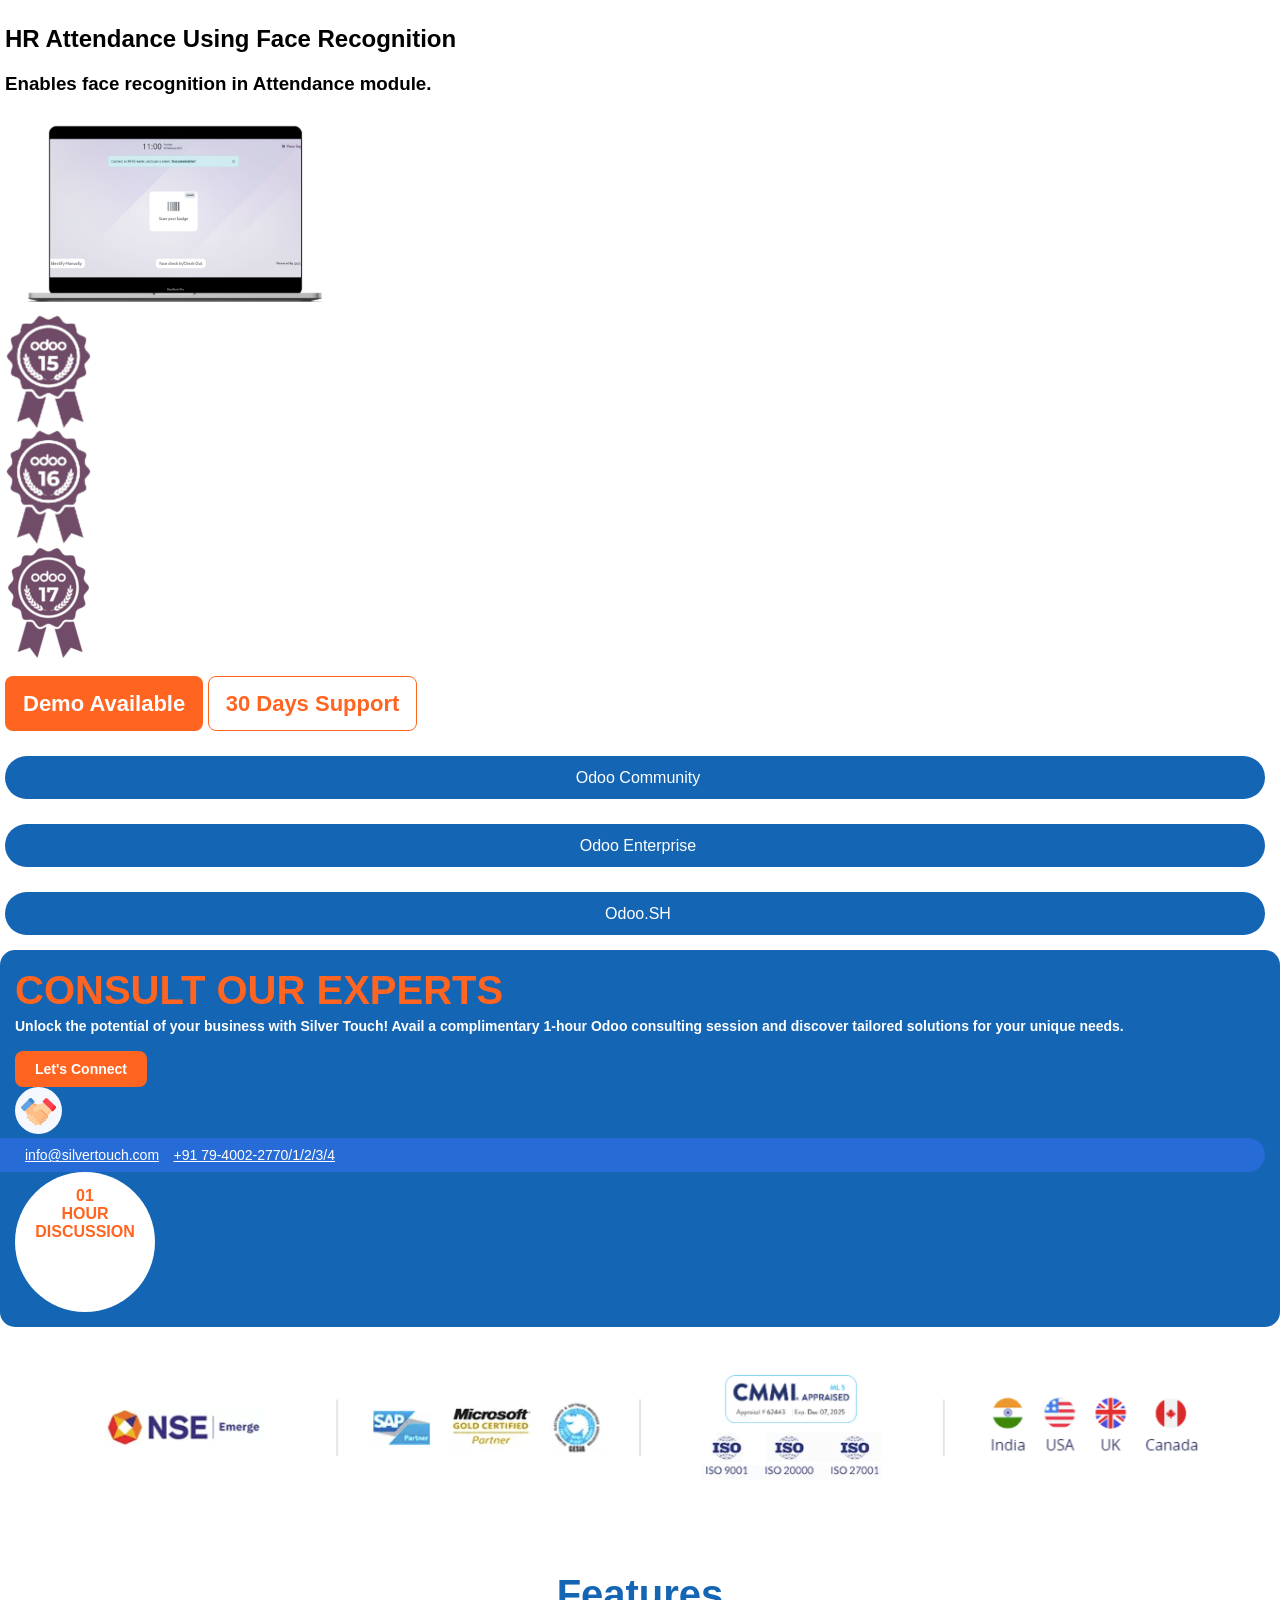
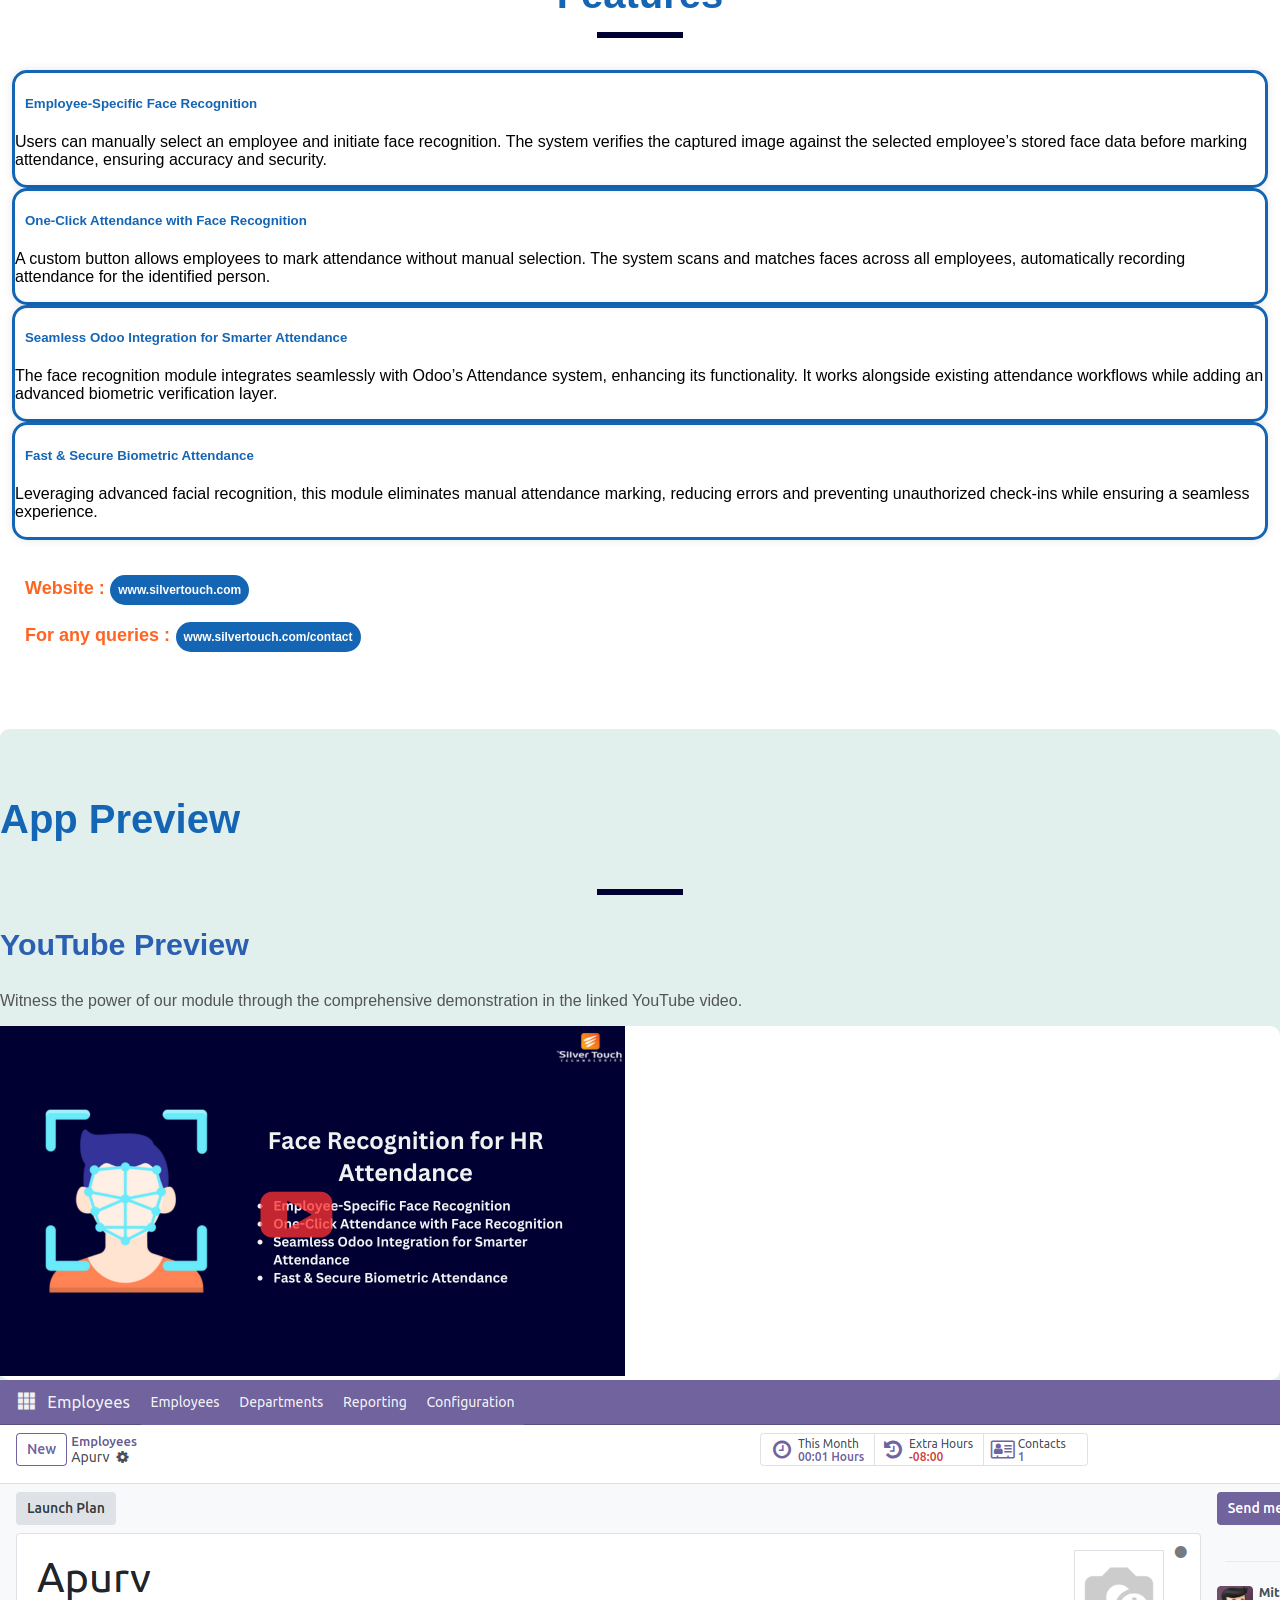
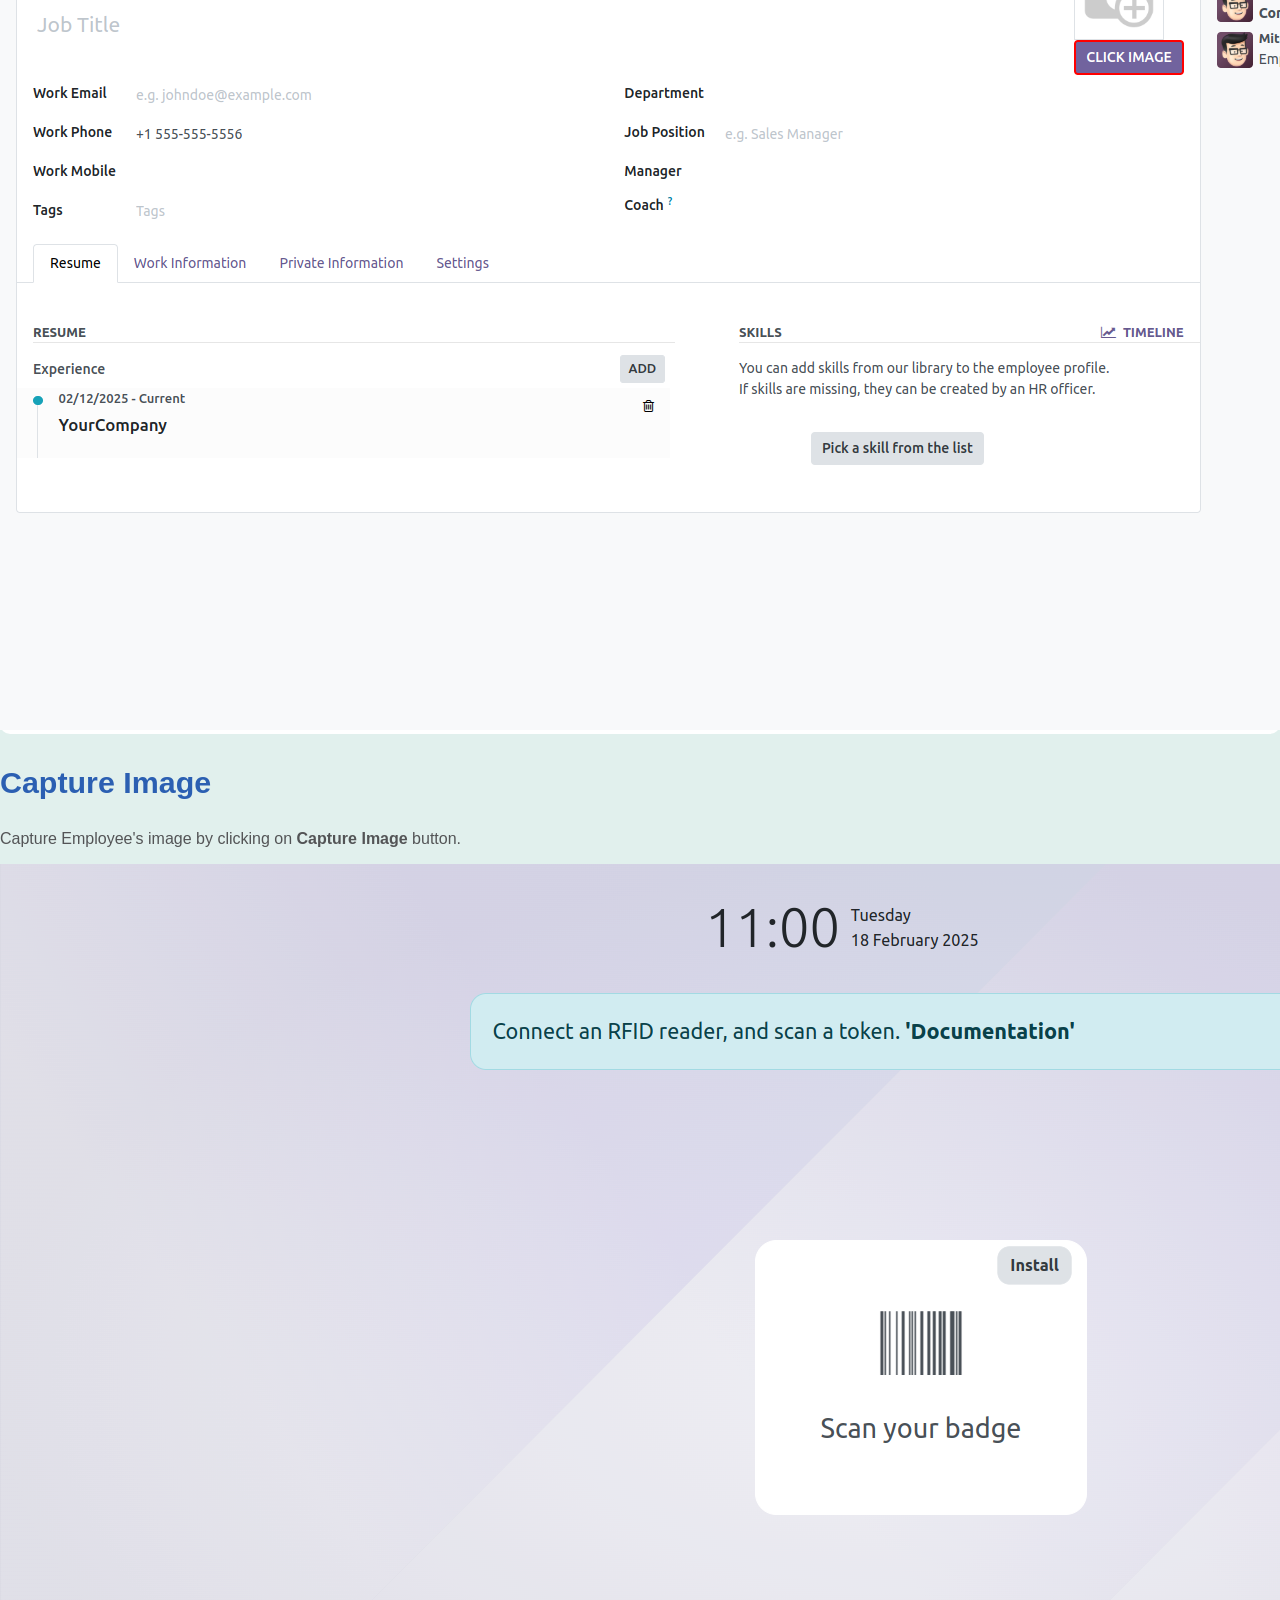
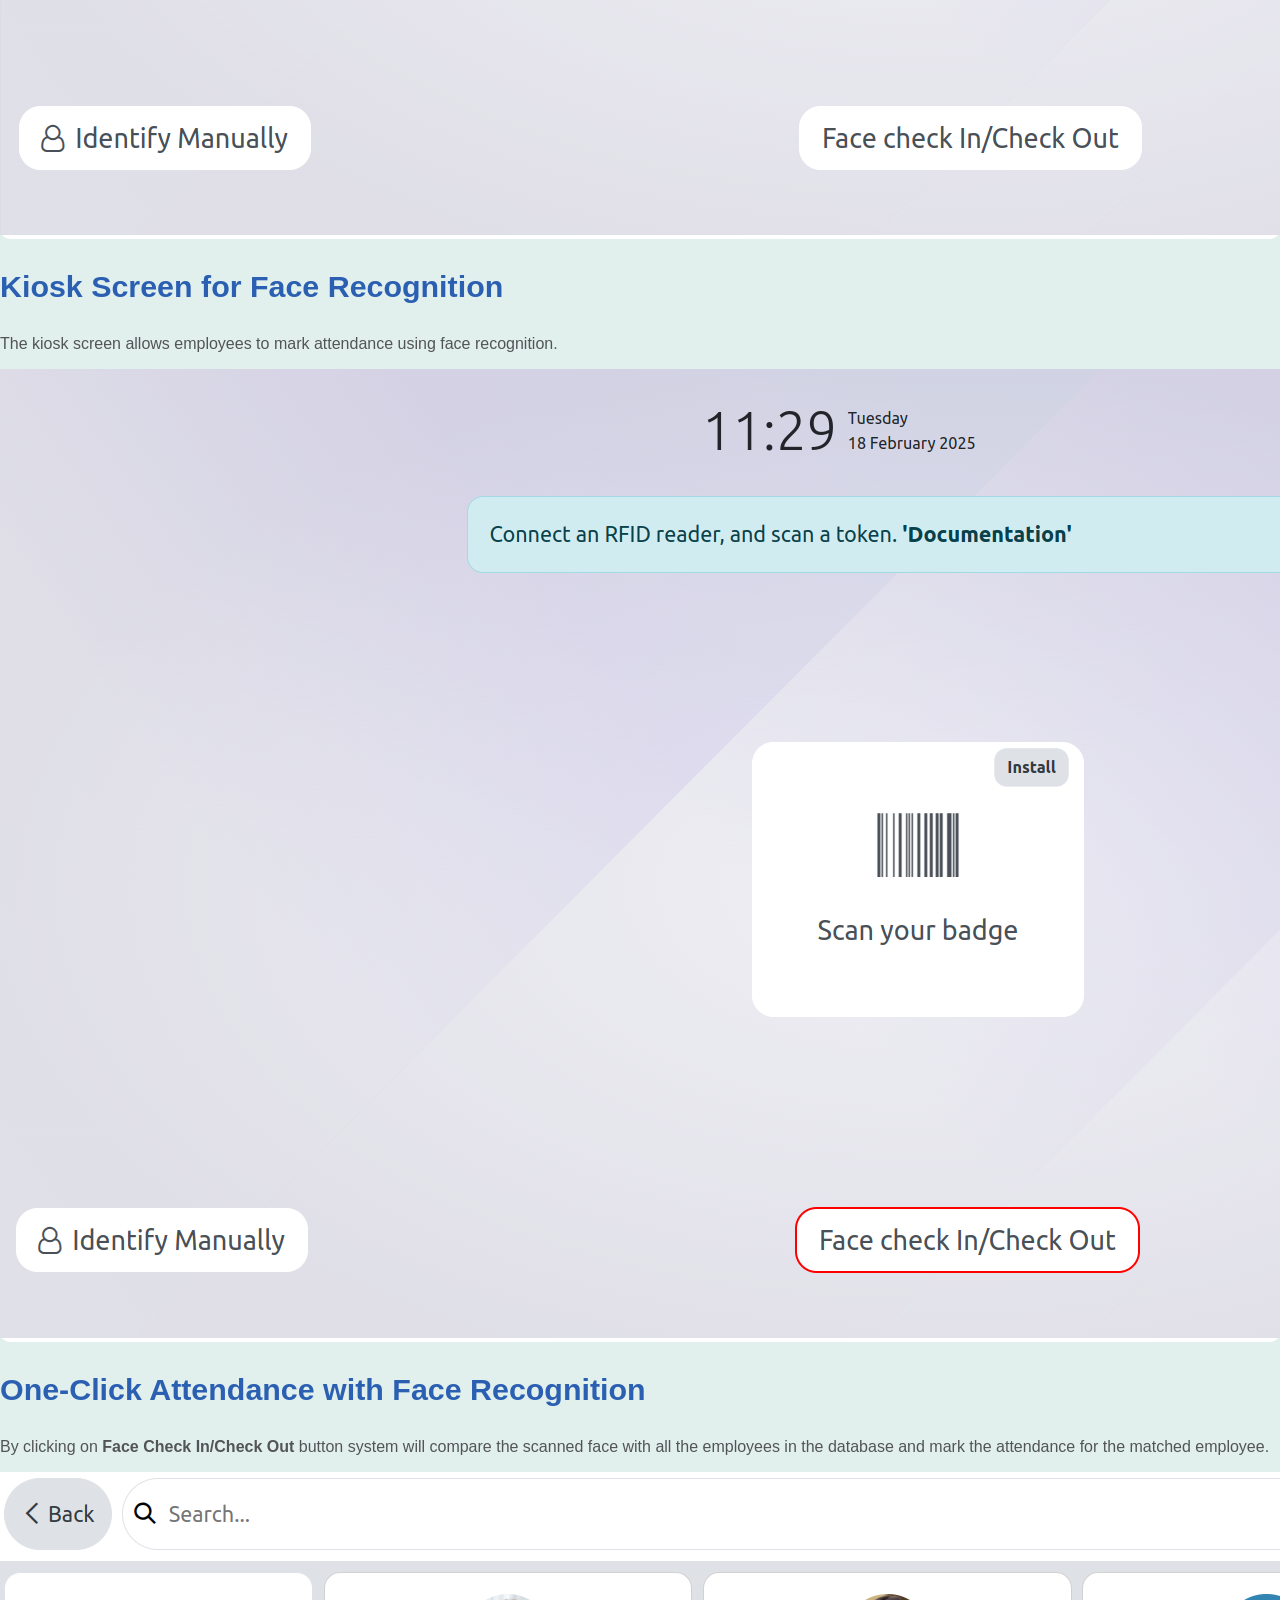
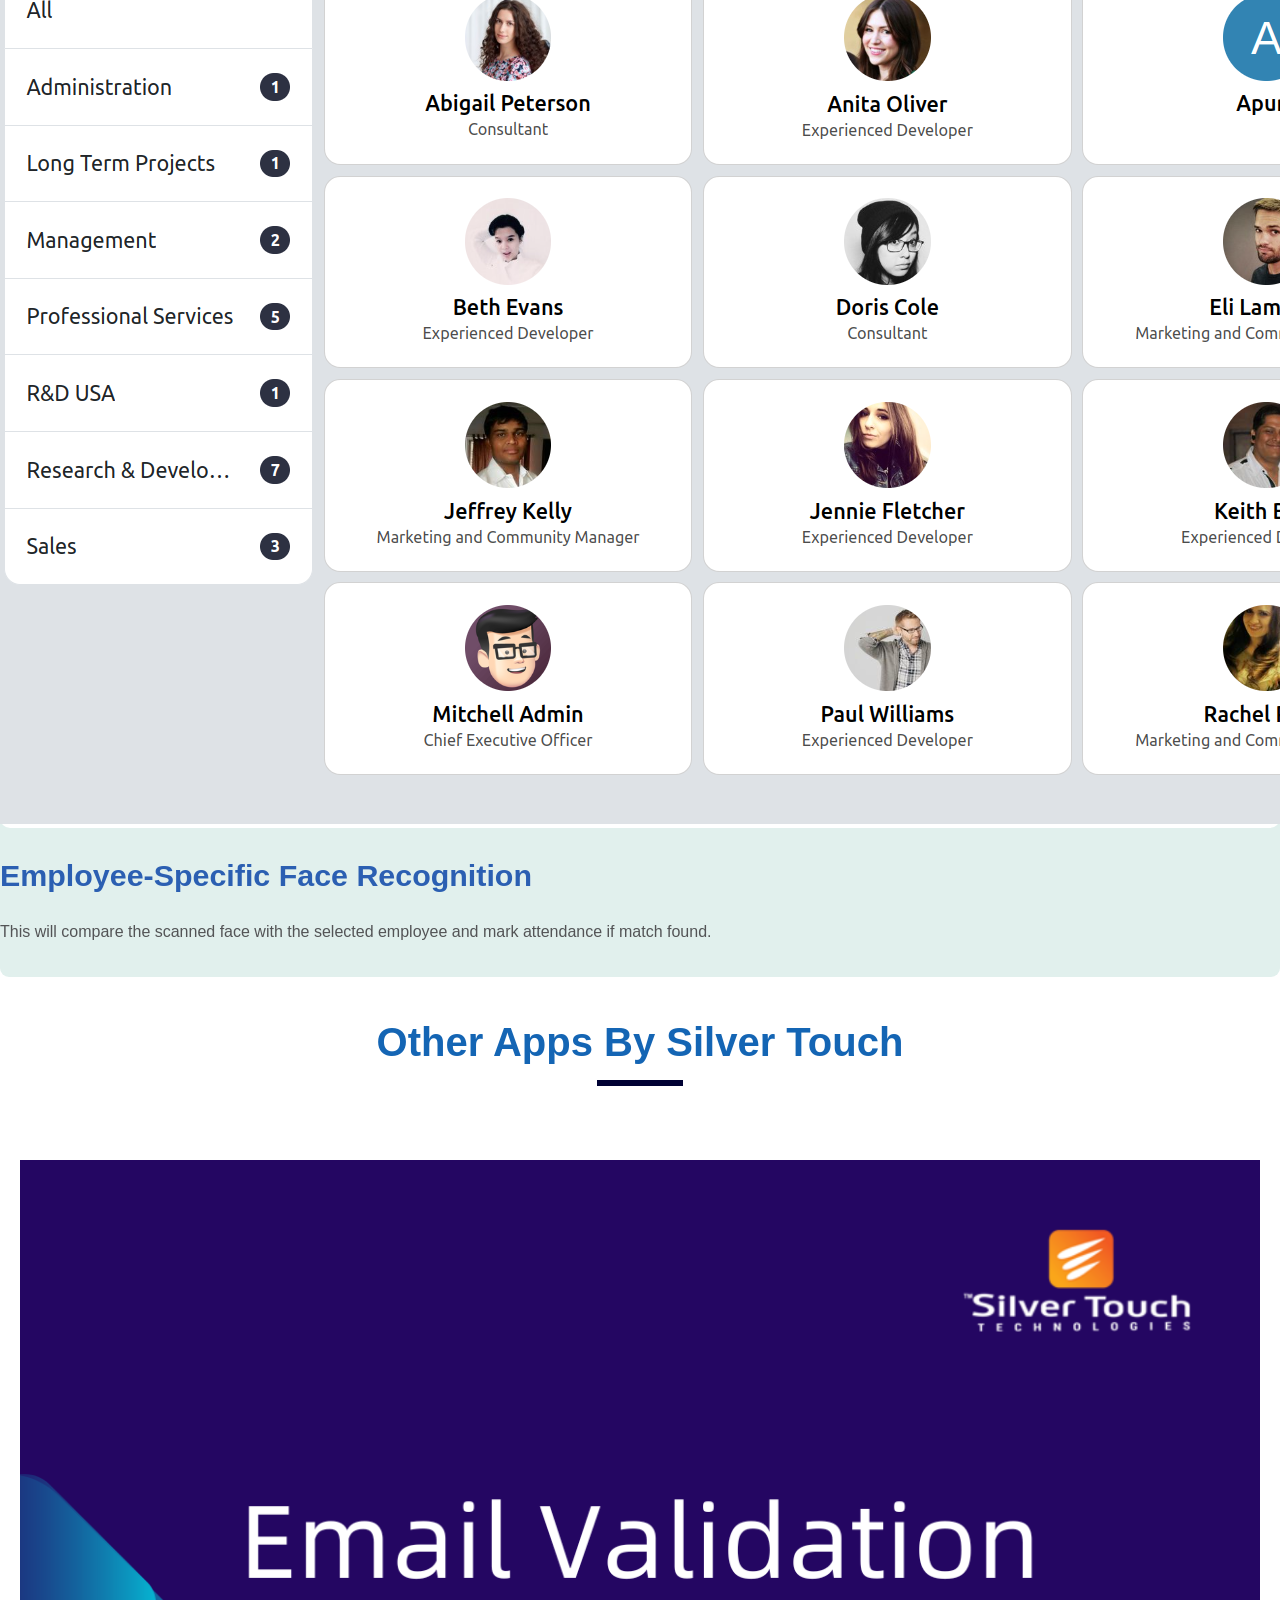
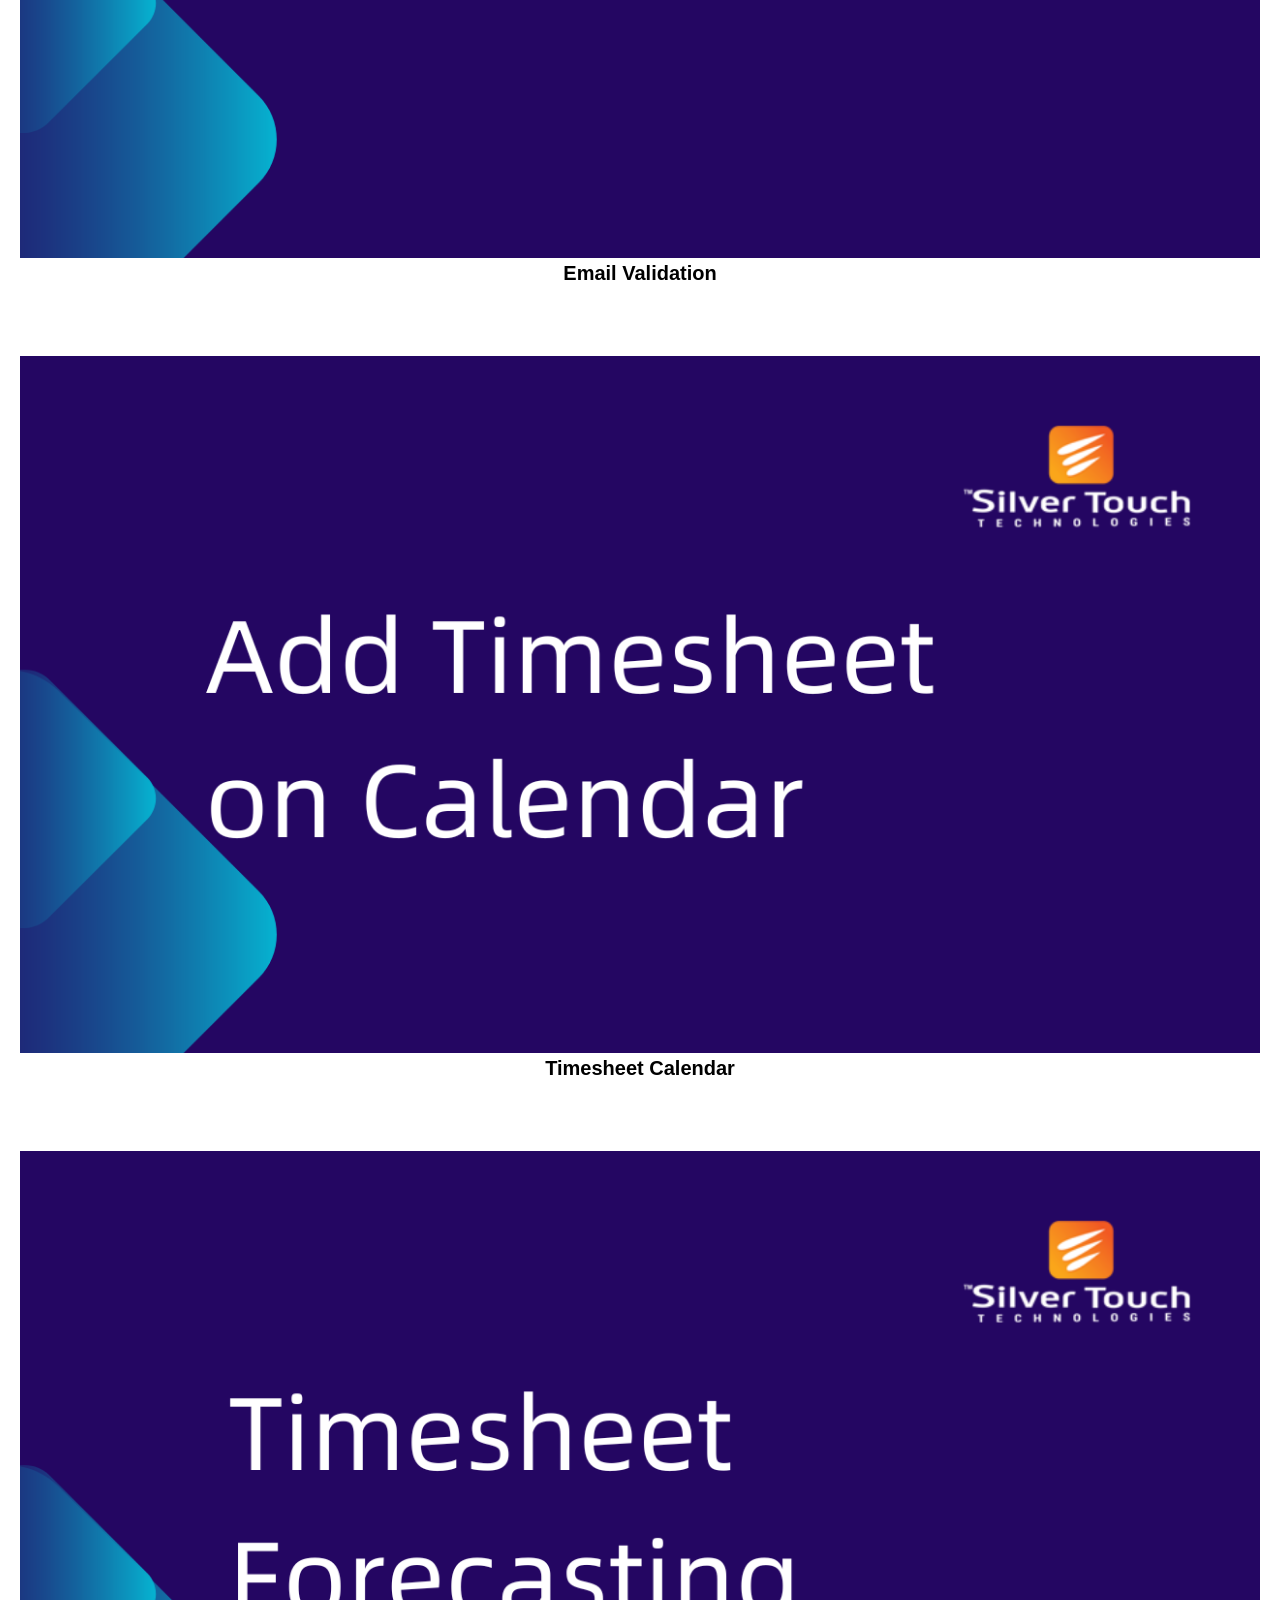
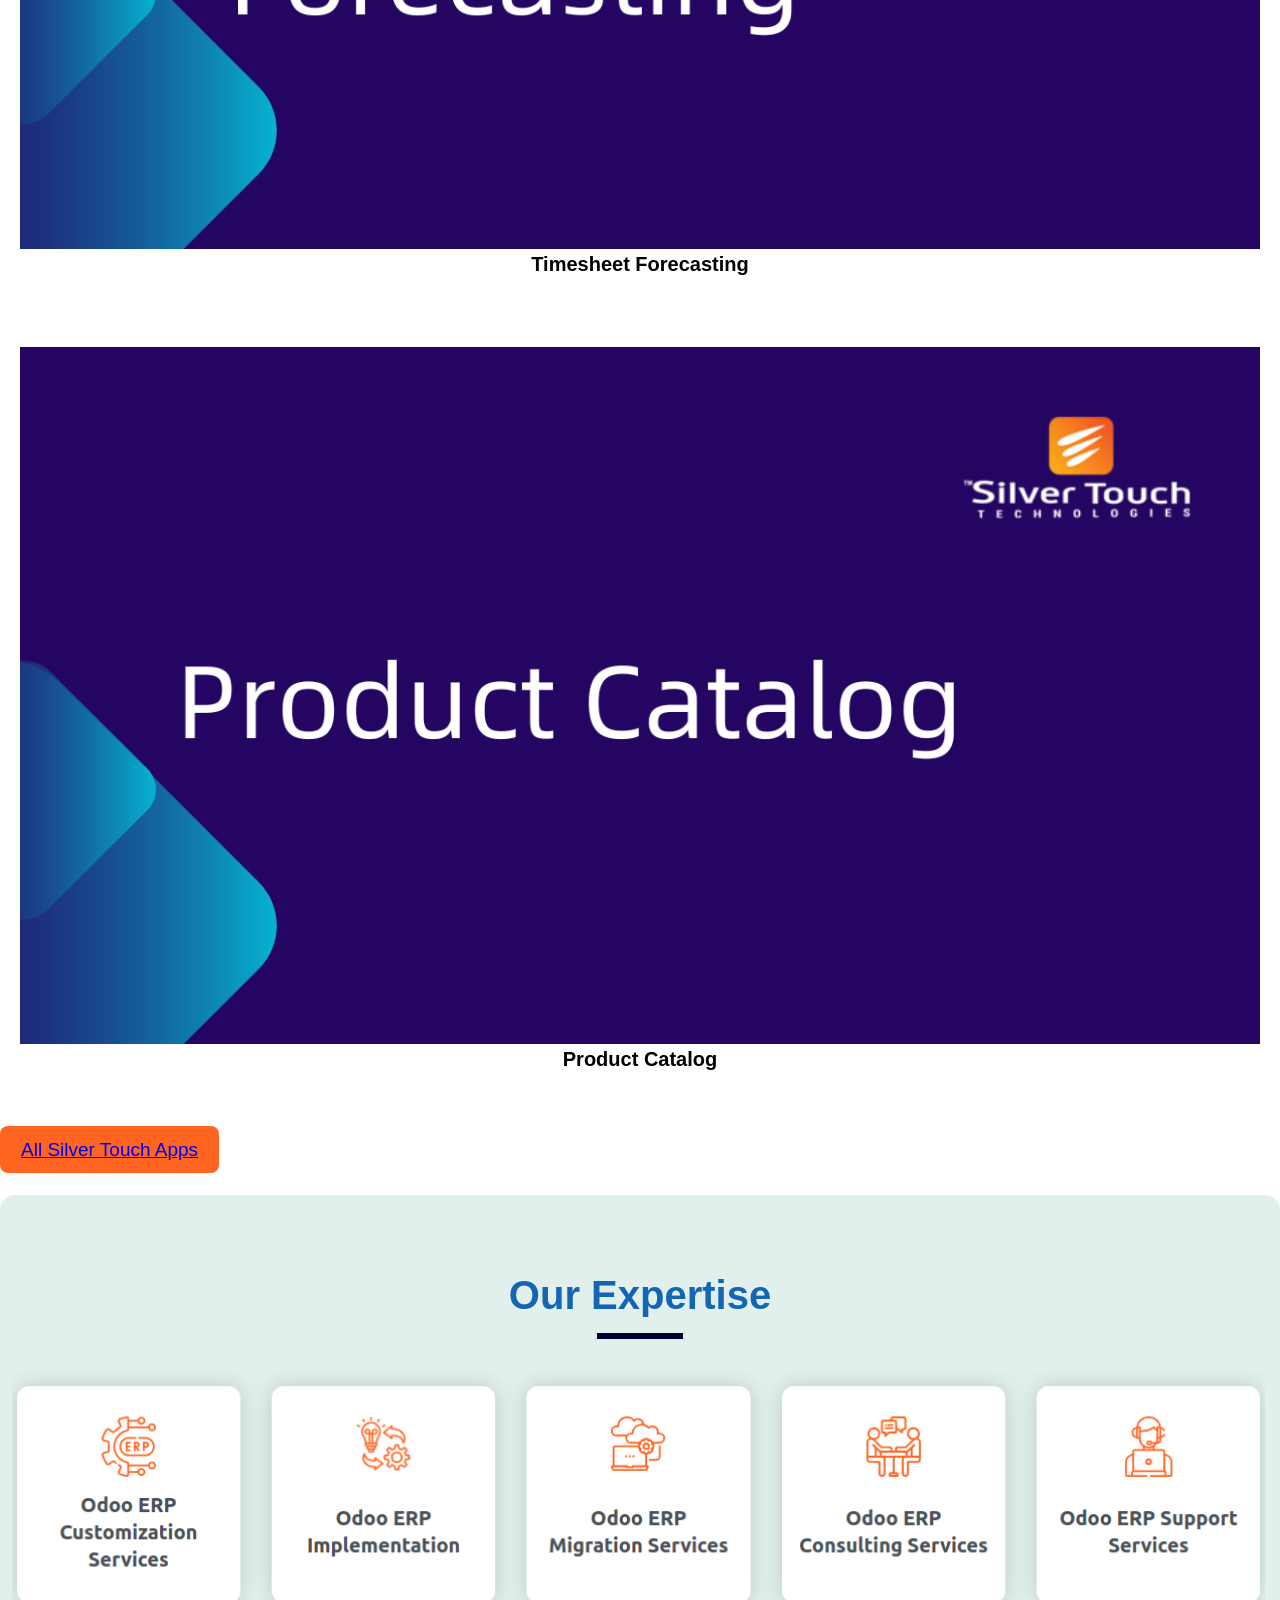
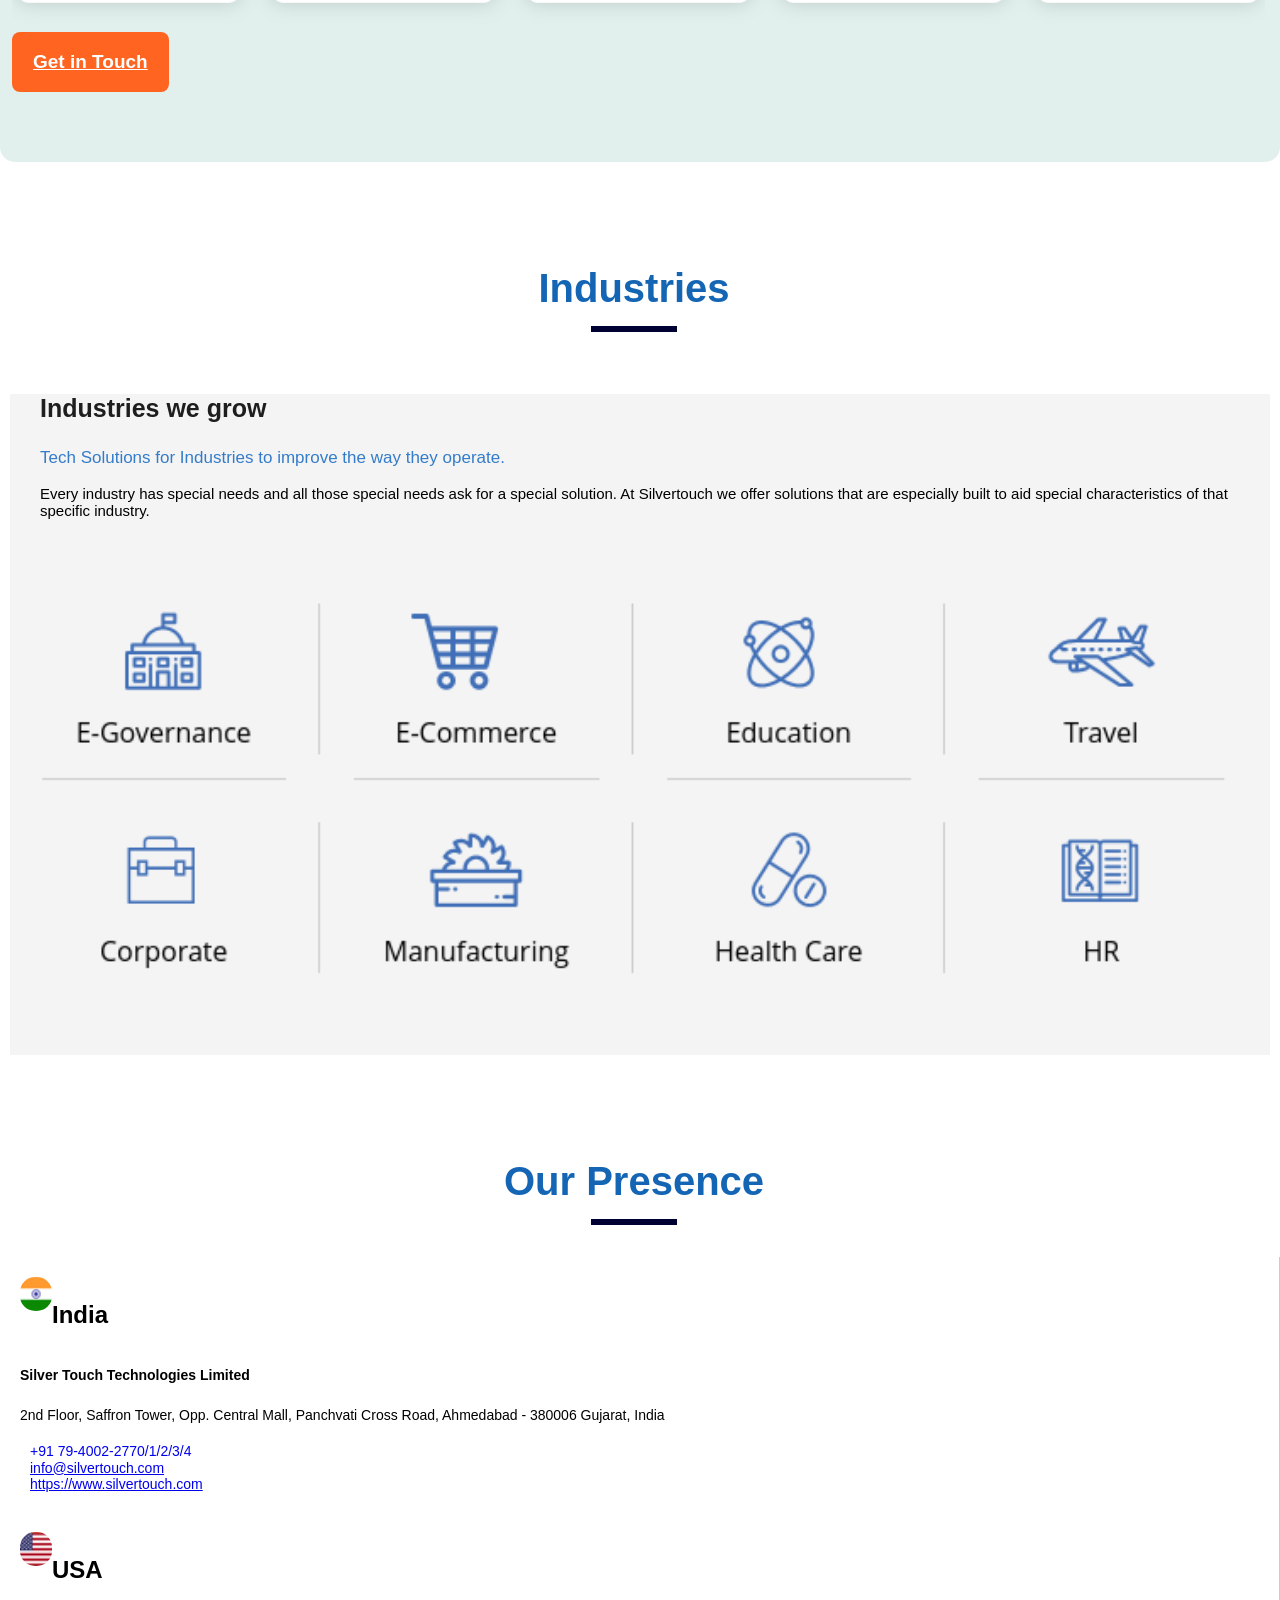
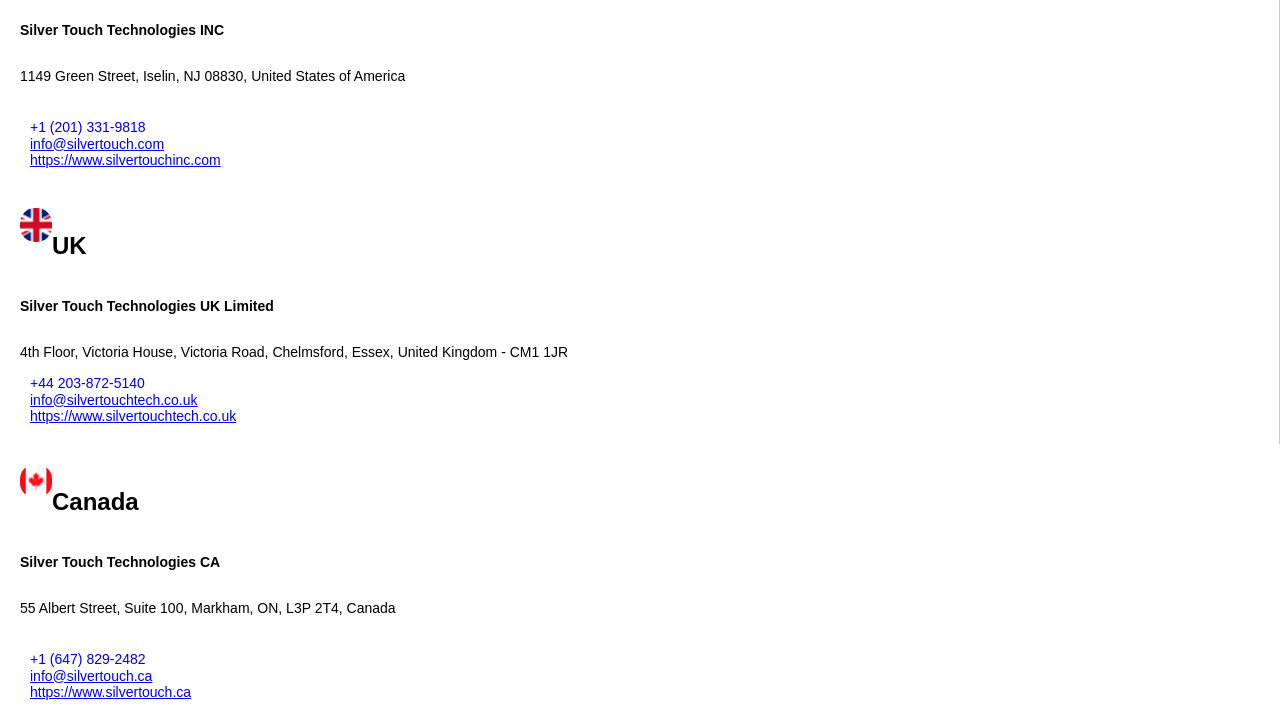
<file: sttl_face_attendance/static/description/index.html>
<!DOCTYPE html>
<html style="box-sizing: border-box;--bs-breakpoint-xs: 0;--bs-breakpoint-sm: 576px;--bs-breakpoint-md: 768px;--bs-breakpoint-lg: 992px;--bs-breakpoint-xl: 1200px;--bs-breakpoint-xxl: 1400px;">
<head style="box-sizing: border-box;">
    <meta charset="utf-8" style="box-sizing: border-box;">
    <meta content="IE=edge" http-equiv="X-UA-Compatible" style="box-sizing: border-box;">
    <title style="box-sizing: border-box;">odoo</title>
    <meta content="width=device-width, initial-scale=1" name="viewport" style="box-sizing: border-box;">
</head>
<body style="box-sizing: border-box;margin: 0;font-family: 'Poppins', sans-serif;font-size: var(--bs-body-font-size);font-weight: var(--bs-body-font-weight);line-height: var(--bs-body-line-height);color: var(--bs-body-color);text-align: var(--bs-body-text-align);background-color: var(--bs-body-bg);-webkit-text-size-adjust: 100%;-webkit-tap-highlight-color: transparent;padding: 0;">

<!-- oddo bussiness start -->
<section class="bussiness space"
         style="overflow-x: hidden; box-sizing: border-box;padding: 70px 0; position: relative; padding:5px;">
    <div class="container-fluid"
         style="margin-right: auto;margin-left: auto;max-width: 1440px;margin: 0 auto;">
        <div>

            <div class="bussiness_content d-flex flex-wrap align-items-center justify-content-between">
                <div class="text-content w-100 w-md-50">
                    <h1 id="portal-title" class="fw-bold text-primary mb-2">HR Attendance Using Face Recognition</h1>
                    <h3 class="mb-3">Enables face recognition in Attendance module.</h3>
                </div>
                <div class="image-content w-md-50 text-md-end text-center mt-3 mt-md-0">
                    <img src="face_recog_laptop.png" alt="Laptop Mockup" class="img-fluid" style="max-width: 350px;">
                </div>
            </div>

            <div class="bussiness_award" style="box-sizing: border-box;">
                <div class="row">
                    <div class="col-3 col-md-1">
                        <img
                            src="image/15.png"
                            style="box-sizing: border-box;vertical-align: middle;max-width: 100%;height: auto;">
                    </div>
                    <div class="col-3 col-md-1">
                        <img
                            src="image/16A.png"
                            style="box-sizing: border-box;vertical-align: middle;max-width: 100%;height: auto;">
                    </div>
                    <div class="col-3 col-md-1">
                        <img
                            src="image/17.png"
                            style="box-sizing: border-box;vertical-align: middle;max-width: 100%;height: auto;">
                    </div>
                </div>
            </div>
            <div class="bussiness_btn row" style="box-sizing: border-box; margin: 15px 0;">
                <a class="orange_btn  btn btn-block mb-2 " href="#"
                   style="box-sizing: border-box; text-decoration: none; color: #ffff; transition: 0.5s all ease-out; display: inline-block; padding: 13px 17px; font-size: 22px; line-height: 27px; font-weight: 600; background-color: #ff6420; border-radius: 8px; border: 1px solid transparent; position: relative;">
                    Demo Available
                </a>
                <a class="trans_btn btn btn-block " href="#"
                   style="box-sizing: border-box; text-decoration: none; color: #ff6420; transition: 0.5s all ease-out; display: inline-block; padding: 13px 17px; font-size: 22px; line-height: 27px; font-weight: 600; background: transparent; border: 1px solid #ff6420; border-radius: 8px;">
                    30 Days Support
                </a>
            </div>
            <div class="bussiness_suggest d-md-flex justify-content-start align-items-center"
                 style="box-sizing: border-box;">
                <div class="suggestion"
                     style="box-sizing: border-box;display: flex;align-items: center;justify-content: center;padding: 9px 18px;border-radius: 25px;background-color: #1465b4;color: #fff;margin-right: 10px;margin-top: 25px;font-size: 16px;line-height: 22px;">
                    <div class="sug_icon" style="box-sizing: border-box;padding-right: 6px;">
                        <i class="fa fa-check-circle" style="box-sizing: border-box;"></i>
                    </div>
                    <span style="box-sizing: border-box;font-size: 16px;line-height: 25px;font-weight: 400;">Odoo Community</span>
                </div>
                <div class="suggestion"
                     style="box-sizing: border-box;display: flex;align-items: center;justify-content: center;padding: 9px 18px;border-radius: 25px;background-color: #1465b4;color: #fff;margin-right: 10px;margin-top: 25px;font-size: 16px;line-height: 22px;">
                    <div class="sug_icon" style="box-sizing: border-box;padding-right: 6px;">
                        <i class="fa fa-check-circle" style="box-sizing: border-box;"></i>
                    </div>
                    <span style="box-sizing: border-box;font-size: 16px;line-height: 25px;font-weight: 400;">Odoo Enterprise</span>
                </div>
                <div class="suggestion"
                     style="box-sizing: border-box;display: flex;align-items: center;justify-content: center;padding: 9px 18px;border-radius: 25px;background-color: #1465b4;color: #fff;margin-right: 10px;margin-top: 25px;font-size: 16px;line-height: 22px;">
                    <div class="sug_icon" style="box-sizing: border-box;padding-right: 6px;">
                        <i class="fa fa-check-circle" style="box-sizing: border-box;"></i>
                    </div>
                    <span style="box-sizing: border-box;font-size: 16px;line-height: 25px;font-weight: 400;">Odoo.SH</span>
                </div>
            </div>
        </div>
    </div>
    <div class="col-md-12"
         style="box-sizing: border-box;flex-shrink: 0;width: 50%;padding-right: calc(var(--bs-gutter-x) * 0.5);padding-left: calc(var(--bs-gutter-x) * 0.5);margin-top: var(--bs-gutter-y);">


    </div>
</section>

<!-- oddo bussiness end -->
<!-- consultion start -->
<section class="consultion d-flex flex-wrap align-items-center justify-content-between"
         style="overflow-x: hidden; position: relative; margin-top: 10px; background-color: #1465b4; padding: 15px; border-radius: 15px;">

    <div class="cons_text w-100 w-md-75">
        <h2 style="margin-top: 0; margin-bottom: 2px; font-weight: 400; line-height: 50px; font-size: 40px; color: #fff;">
            <strong style="font-weight: bolder; color: #ff6420;">CONSULT OUR EXPERTS</strong>
        </h2>
        <p style="color: white; margin-top: 0; margin-bottom: 1rem; font-size: 14px; line-height: 18px; font-weight: 600;">
            Unlock the potential of your business with Silver Touch! Avail a complimentary 1-hour Odoo consulting
            session and discover tailored solutions for your unique needs.
        </p>

        <div class="cons_info d-flex flex-wrap align-items-center">
    <div class="cons_btn me-3 mb-3 mb-md-0">
        <a class="orange_btn" href="mailto:info@silvertouch.com"
           style="text-decoration: none; color: #fff; background-color: #ff6420; border-radius: 8px; padding: 10px 20px; font-size: 14px; font-weight: bold; display: inline-block;">
            Let's Connect
        </a>
    </div>
    <div class="cons_con_details d-flex align-items-center">
        <div style="position: relative; z-index: 2;">
            <img src="image/support.svg" style="max-width: 100%; height: auto;">
        </div>
        <div style="padding: 8px 12px 8px 35px; background: #276CD6; border-radius: 0 19px 19px 0; margin-left: -25px;">
            <span style="font-size: 14px; line-height: 18px; display: inline-block; margin-right: 10px;">
                <i class="fa fa-envelope" style="color:white"></i>
                <a href="mailto:info@silvertouch.com" style="color: #FFF; font-size: 14px; transition: 0.5s;">info@silvertouch.com</a>
            </span>
            <span style="font-size: 14px; line-height: 18px; display: inline-block;">
                <i class="fa fa-phone" style="color:white"></i>
                <a href="skype:+91 79-4002-2770/1/2/3/4?chat"
                   style="color: #FFF; font-size: 14px; transition: 0.5s;">+91 79-4002-2770/1/2/3/4</a>
            </span>
        </div>
    </div>
</div>

    </div>

    <div class="one_circle_hours d-flex justify-content-center align-items-center w-100 w-md-auto mt-3 mt-md-0"
         style="background-color: #fff; width: 110px; height: 110px; border-radius: 100px; padding: 15px; text-align: center;">
        <span style="color: #ff6420; font-size: 16px; font-weight: bold;">
            01<br>HOUR<br>DISCUSSION
        </span>
    </div>
</section>
<!-- consultion end -->
<section class="oe_container" style="overflow-x: hidden; margin-top: 2rem !important;">
    <div class="container"
         style="box-sizing: border-box;--bs-gutter-x: 1.5rem;--bs-gutter-y: 0;width: 100%;padding-right: calc(var(--bs-gutter-x)  0.5);padding-left: calc(var(--bs-gutter-x)  0.5);margin-right: auto;margin-left: auto;max-width: 1440px;margin: 0 auto;">
        <div style="width: 100%;">
            <img src="assets/icons/footer.png" alt="Silver Touch Footer" width="100%"/>
        </div>
    </div>
</section>
<!-- features start -->
<section class="features" style="box-sizing: border-box; padding: 70px 0;">
    <div class="container"
         style="box-sizing: border-box;--bs-gutter-x: 1.5rem;--bs-gutter-y: 0;width: 100%;padding-right: calc(var(--bs-gutter-x) * 0.5);padding-left: calc(var(--bs-gutter-x) * 0.5);margin-right: auto;margin-left: auto;max-width: 1440px;margin: 0 auto;">
        <div class="row"
             style="box-sizing: border-box;--bs-gutter-x: 1.5rem;--bs-gutter-y: 0;display: flex;flex-wrap: wrap;margin-top: calc(-1 * var(--bs-gutter-y));margin-right: calc(-0.5 * var(--bs-gutter-x));margin-left: calc(-0.5 * var(--bs-gutter-x));">
            <div class="col-md-12"
                 style="box-sizing: border-box;flex-shrink: 0;width: 100%;max-width: 100%;padding-right: calc(var(--bs-gutter-x) * 0.5);padding-left: calc(var(--bs-gutter-x) * 0.5);margin-top: var(--bs-gutter-y);">
                <div class="title_text " style="box-sizing: border-box;">
                    <h3 class="text-center"
                        style="box-sizing: border-box;margin-top: 0;margin-bottom: 0.5rem;font-weight: 700;line-height: 60px;color: #1465b4;font-size: 40px;text-align: center;">
                        Features</h3>
                    <center>
                        <hr
                            style="border: 3px solid #000133 !important; background-color: #000133 !important; width: 80px !important; margin-bottom: 2rem !important;"/>
                    </center>
                </div>
                <div class="row">
                    <!-- View Leave Allocations -->
                    <div class="col-12 col-sm-6 mt-3 mb-3"
                         style="padding: 0px; border: 3px solid #1465b4; border-radius: 15px; box-shadow: 0 0 10px rgba(0, 0, 0, 0.1);">
                        <div class="card-deck" style="height: 100%">
                            <div class="card-body p-2" style="height: 100%">
                                <h5 class="card-title p-2" style="color: #1465b4;">
                                    <i class="fa fa-arrow-right" style="margin-right: 10px;"></i>Employee-Specific Face Recognition
                                </h5>
                                <p class="card-text">
                                    Users can manually select an employee and initiate face recognition. The system verifies the captured image 
                                    against the selected employee’s stored face data before marking attendance, ensuring accuracy and security.
                                </p>
                            </div>
                        </div>
                    </div>

                    <!-- Request New Leave Allocations -->
                    <div class="col-12 col-sm-6 mt-3 mb-3"
                         style="padding: 0px; border: 3px solid #1465b4; border-radius: 15px; box-shadow: 0 0 10px rgba(0, 0, 0, 0.1);">
                        <div class="card-deck" style="height: 100%">
                            <div class="card-body p-2" style="height: 100%">
                                <h5 class="card-title p-2" style="color: #1465b4;">
                                    <i class="fa fa-arrow-right" style="margin-right: 10px;"></i>One-Click Attendance with Face Recognition
                                </h5>
                                <p class="card-text">
                                    A custom button allows employees to mark attendance without manual selection. The system scans and matches 
                                    faces across all employees, automatically recording attendance for the identified person.    
                                </p>
                            </div>
                        </div>
                    </div>

                    <!-- View Leave History -->
                    <div class="col-12 col-sm-6 mt-3 mb-3"
                         style="padding: 0px; border: 3px solid #1465b4; border-radius: 15px; box-shadow: 0 0 10px rgba(0, 0, 0, 0.1);">
                        <div class="card-deck" style="height: 100%">
                            <div class="card-body p-2" style="height: 100%">
                                <h5 class="card-title p-2" style="color: #1465b4;">
                                    <i class="fa fa-arrow-right" style="margin-right: 10px;"></i>Seamless Odoo Integration for Smarter Attendance
                                </h5>
                                <p class="card-text">
                                    The face recognition module integrates seamlessly with Odoo’s Attendance system, enhancing its functionality. 
                                    It works alongside existing attendance workflows while adding an advanced biometric verification layer.    
                                </p>
                            </div>
                        </div>
                    </div>

                    <!-- Apply for New Leaves -->
                    <div class="col-12 col-sm-6 mt-3 mb-3"
                         style="padding: 0px; border: 3px solid #1465b4; border-radius: 15px; box-shadow: 0 0 10px rgba(0, 0, 0, 0.1);">
                        <div class="card-deck" style="height: 100%">
                            <div class="card-body p-2" style="height: 100%">
                                <h5 class="card-title p-2" style="color: #1465b4;">
                                    <i class="fa fa-arrow-right" style="margin-right: 10px;"></i>Fast & Secure Biometric Attendance
                                </h5>
                                <p class="card-text">
                                    Leveraging advanced facial recognition, this module eliminates manual attendance marking, reducing errors 
                                    and preventing unauthorized check-ins while ensuring a seamless experience.    
                                </p>
                            </div>
                        </div>
                    </div>
                </div>

                <div class="row" style="margin-top: 25px;">
                    <!-- Website info -->
                    <div class="col-12 col-md-5 d-flex justify-content-center align-items-center mb-3 mb-md-0"
                         style="padding: 13px; color: #ff6420; font-size: 20px; line-height: 18px; font-weight: bold;">
                        <span style="font-size: 18px;">Website :</span>
                        <span style="font-size: 12px; padding: 8px; border-radius: 15px; color: white; background-color: #1465b4;"
                              class="ms-2">
                            www.silvertouch.com
                        </span>
                    </div>

                    <!-- Empty column for spacing on larger screens -->
                    <div class="col-1 d-none d-md-block"></div>

                    <div class="col-12 col-md-5 d-flex justify-content-center align-items-center mb-3 mb-md-0"
                         style="padding: 13px; color: #ff6420; font-size: 20px; line-height: 18px; font-weight: bold;">
                        <span style="font-size: 18px;">For any queries :</span>
                        <span class="ms-2" style="font-size: 12px; padding: 8px; border-radius: 15px; color: white; background-color: #1465b4;">
                              www.silvertouch.com/contact
                        </span>
                    </div>
                </div>
            </div>
        </div>
    </div>
</section>

<!-- features end -->

<!-- screenshots start -->
<section class="screenshots"
         style="overflow-x: hidden; box-sizing: border-box;background-color: #e1f0ed; padding: 20px 0; border-radius:9px;">
    <div class="container"
         style="box-sizing: border-box;max-width: 1440px;margin: 0 auto;">
        <div class="row">
            <div class="col-md-12">
                <div class="title_text">
                    <h3 class="text-center"
                        style="font-weight: 700;line-height: 60px;color: #1465b4;font-size: 40px;">
                        App Preview
                    </h3>
                    <center>
                        <hr style="border: 3px solid #000133 !important; background-color: #000133 !important; width: 80px !important; margin-bottom: 2rem !important;"/>
                    </center>

                    <!-- Video Preview -->
                    <div class="mb-4 position-relative" style="border-radius:10px">
                        <div class="p-md-5 p-3 position-relative">
                            <div class="row">
                                <div class="col-md-4 d-flex align-items-center">
                                    <div class="pl-md-2 pl-0">
                                        <h3 class="mb-3 text-center text-md-start"
                                            style="font-weight:bold;font-size:calc(1.1rem + 1vw);color:#2B5FB2">
                                            YouTube Preview
                                        </h3>
                                        <p class="text-center text-md-start"
                                           style="font-weight:500; font-size:16px; color:#535456">
                                           Witness the power of our module through the comprehensive demonstration in the linked YouTube video.
                                        </p>
                                    </div>
                                </div>
                                <div class="col-md-8">
                                    <div class="d-inline-block text-center p-3 shadow-sm"
                                        style="background-color:#fff; border-radius:10px">
                                        <!-- <video class="img-fluid" src="https://www.youtube.com/embed/tgbNymZ7vqY" controls
                                            width="725px" /> -->
                                            <a href="https://youtu.be/tMCoY-JLyxk" target="new"><img class="img-fluid" src="youtube_thumbnail.png"/></a>
                                    </div>
                                </div>
                            </div>
                        </div>
                    </div>

                    <div class="mb-4 position-relative" style="border-radius:10px">
                        <div class="p-md-5 p-3 position-relative">
                            <div class="row">
                                <div class="col-md-8 text-center mb-4">
                                    <div class="p-3 shadow-sm" style="background-color:#fff; border-radius:10px">
                                        <img class="img-fluid" src="capture_employee_image.png" />
                                    </div>
                                </div>
                                <div class="col-md-4 d-flex align-items-center mb-3 mb-sm-0">
                                    <div class="pl-md-2 pl-0 w-100">
                                        <h3 class="mb-3 text-center text-md-start"
                                            style="font-weight:bold;font-size:calc(1.1rem + 1vw);color:#2B5FB2">
                                            Capture Image
                                        </h3>
                                        <p class="text-center text-md-start"
                                           style="font-weight:500; font-size:16px; color:#535456">
                                           Capture Employee's image by clicking on <b>Capture Image</b> button.
                                        </p>
                                    </div>
                                </div>
                            </div>
                        </div>
                    </div>

                    <div class="mb-4 position-relative" style="border-radius:10px">
                        <div class="p-md-5 p-3 position-relative">
                            <div class="row">
                                <div class="col-md-8 order-md-2 text-center mb-4">
                                    <div class="p-3 shadow-sm" style="background-color:#fff; border-radius:10px">
                                        <img class="img-fluid" src="kiosk_screen.png" />
                                    </div>
                                </div>
                                <div class="col-md-4 order-md-1 d-flex align-items-center mb-3 mb-sm-0">
                                    <div class="pl-md-2 pl-0 w-100">
                                        <h3 class="mb-3 text-center text-md-start"
                                            style="font-weight:bold;font-size:calc(1.1rem + 1vw);color:#2B5FB2">
                                            Kiosk Screen for Face Recognition
                                        </h3>
                                        <p class="text-center text-md-start"
                                           style="font-weight:500; font-size:16px; color:#535456">
                                            The kiosk screen allows employees to mark attendance using face recognition.
                                        </p>
                                    </div>
                                </div>
                            </div>
                        </div>
                    </div>

                    <div class="mb-4 position-relative" style="border-radius:10px">
                        <div class="p-md-5 p-3 position-relative">
                            <div class="row">
                                <div class="col-md-8 text-center mb-4">
                                    <div class="p-3 shadow-sm" style="background-color:#fff; border-radius:10px">
                                        <img class="img-fluid" src="auto_face_recog.png"/>
                                    </div>
                                </div>
                                <div class="col-md-4 d-flex align-items-center mb-3 mb-sm-0">
                                    <div class="pl-md-2 pl-0 w-100">
                                        <h3 class="mb-3 text-center text-md-start"
                                            style="font-weight:bold;font-size:calc(1.1rem + 1vw);color:#2B5FB2">
                                            One-Click Attendance with Face Recognition
                                        </h3>
                                        <p class="text-center text-md-start"
                                           style="font-weight:500; font-size:16px; color:#535456">
                                            By clicking on <b>Face Check In/Check Out</b> button system will compare the scanned face with all the employees in the database
                                            and mark the attendance for the matched employee.
                                        </p>
                                    </div>
                                </div>
                            </div>
                        </div>
                    </div>

                    <div class="mb-4 position-relative" style="border-radius:10px">
                        <div class="p-md-5 p-3 position-relative">
                            <div class="row">
                                <div class="col-md-8 order-md-2 text-center mb-4">
                                    <div class="p-3 shadow-sm" style="background-color:#fff; border-radius:10px">
                                        <img class="img-fluid" src="manual_employee_selection.png" />
                                    </div>
                                </div>
                                <div class="col-md-4 order-md-1 d-flex align-items-center mb-3 mb-sm-0">
                                    <div class="pl-md-2 pl-0 w-100">
                                        <h3 class="mb-3 text-center text-md-start"
                                            style="font-weight:bold;font-size:calc(1.1rem + 1vw);color:#2B5FB2">
                                            Employee-Specific Face Recognition
                                        </h3>
                                        <p class="text-center text-md-start"
                                           style="font-weight:500; font-size:16px; color:#535456">
                                           This will compare the scanned face with the selected employee and mark attendance if match found.
                                        </p>
                                    </div>
                                </div>
                            </div>
                        </div>
                    </div>

                </div>
            </div>
        </div>
    </div> 
</section>

<!-- screenshots end -->

<!-- other apps start -->
<section class="other_app space" style=" overflow-x: hidden; box-sizing: border-box;padding: 35px 0;">
    <div class="container"
         style="box-sizing: border-box; --bs-gutter-x: 1.5rem; --bs-gutter-y: 0; width: 100%; padding-right: calc(var(--bs-gutter-x) * 0.5); padding-left: calc(var(--bs-gutter-x) * 0.5); margin-right: auto; margin-left: auto; max-width: 1440px; margin: 0 auto;">
        <div class="row"
             style="box-sizing: border-box; --bs-gutter-x: 1.5rem; --bs-gutter-y: 0; display: flex; flex-wrap: wrap; margin-top: calc(-1 * var(--bs-gutter-y)); margin-right: calc(-0.5 * var(--bs-gutter-x)); margin-left: calc(-0.5 * var(--bs-gutter-x));">

            <!-- Title Section -->
            <div class="col-md-12 col-sm-6"
                 style="box-sizing: border-box; flex-shrink: 0; width: 100%; max-width: 100%; padding-right: calc(var(--bs-gutter-x) * 0.5); padding-left: calc(var(--bs-gutter-x) * 0.5); margin-top: var(--bs-gutter-y);">
                <div class="title_text" style="box-sizing: border-box; margin-bottom: 15px;">
                    <h3 class="text-center"
                        style="box-sizing: border-box; margin-top: 0; margin-bottom: 0.5rem; font-weight: 700; line-height: 60px; color: #1465b4; font-size: 40px; text-align: center;">
                        Other Apps By Silver Touch
                    </h3>
                    <center>
                        <hr style="border: 3px solid #000133 !important; background-color: #000133 !important; width: 80px !important; margin-bottom: 2rem !important;"/>
                    </center>
                </div>
            </div>

            <!-- Wrapper Div for App Sections  -->
            <div>
                <div class="row" style="margin-left: 0px;">
                    <!-- App 1 -->
                    <div class="col-sm-12 col-md-3" style="margin: 16px 0; padding: 10px;">
                        <div class="app_sec" style="margin: 16px 0;">
                            <div class="app_img" style="border-radius: 12px; min-height: 170px; margin: 0 10px;">
                                <a href="https://apps.odoo.com/apps/modules/16.0/sttl_email_validation">
                                    <img src="app_images/email_validation.png"
                                         style="vertical-align: middle; height: auto; max-width: 100%; width: 100%;"/>
                                </a>
                            </div>
                            <div class="app_text">
                            <span class="text"
                                  style="text-align: center; font-size: 20px; line-height: 30px; font-weight: 600; display: block; color: black;">
                                Email Validation
                            </span>
                            </div>
                        </div>
                    </div>

                    <!-- App 2 -->
                    <div class="col-sm-12 col-md-3" style="margin: 16px 0; padding: 10px;">
                        <div class="app_sec" style="margin: 16px 0;">
                            <div class="app_img" style="border-radius: 12px; min-height: 170px; margin: 0 10px;">
                                <a href="https://apps.odoo.com/apps/modules/16.0/sttl_timesheet_calendar">
                                    <img src="app_images/timesheet_calendar.png"
                                         style="vertical-align: middle; height: auto; max-width: 100%; width: 100%;"/>
                                </a>
                            </div>
                            <div class="app_text">
                            <span class="text"
                                  style="text-align: center; font-size: 20px; line-height: 30px; font-weight: 600; display: block; color: black;">
                                Timesheet Calendar
                            </span>
                            </div>
                        </div>
                    </div>

                    <!-- App 3 -->
                    <div class="col-sm-12 col-md-3" style="margin: 16px 0; padding: 10px;">
                        <div class="app_sec" style="margin: 16px 0;">
                            <div class="app_img" style="border-radius: 12px; min-height: 170px; margin: 0 10px;">
                                <a href="https://apps.odoo.com/apps/modules/16.0/sttl_timesheet_forecasting">
                                    <img src="app_images/timesheet_forecasting.png"
                                         style="vertical-align: middle; height: auto; max-width: 100%; width: 100%;"/>
                                </a>
                            </div>
                            <div class="app_text">
                            <span class="text"
                                  style="text-align: center; font-size: 20px; line-height: 30px; font-weight: 600; display: block; color: black;">
                                Timesheet Forecasting
                            </span>
                            </div>
                        </div>
                    </div>

                    <!-- App 4 -->
                    <div class="col-sm-12 col-md-3" style="margin: 16px 0; padding: 10px;">
                        <div class="app_sec" style="margin: 16px 0;">
                            <div class="app_img" style="border-radius: 12px; min-height: 170px; margin: 0 10px;">
                                <a href="https://apps.odoo.com/apps/modules/16.0/sttl_product_catalog">
                                    <img src="app_images/product_catalog.png"
                                         style="vertical-align: middle; height: auto; max-width: 100%; width: 100%;"/>
                                </a>
                            </div>
                            <div class="app_text">
                            <span class="text"
                                  style="text-align: center; font-size: 20px; line-height: 30px; font-weight: 600; display: block; color: black;">
                                Product Catalog
                            </span>
                            </div>
                        </div>
                    </div>
                </div>
            </div>
        </div>
    </div>


    <div style="margin-top: 25px;">
        <!-- Empty column for spacing -->
        <div class="col-md-4 col-sm-0"></div>

        <!-- Button for Silver Touch Apps -->
        <div class="d-flex justify-content-center">
            <a href="https://apps.odoo.com/apps/modules/browse?search=silver+touch" target="_blank"
               class="col-sm-12 col-md-3 btn mb-2 deep_hover text-white fw-bold"
               style="transition: 0.5s all ease-out;
              background-color: #ff6420;
              border-radius: 8px;
              border: 1px solid transparent;
              padding: 12px 20px;
              font-size: 19px;
              line-height: 18px;
              text-align: center;
              width: auto;">

                All Silver Touch Apps
            </a>
        </div>
        <!-- Empty column for spacing -->
        <div class="col-md-5"></div>
    </div>

    </div>
</section>
<!-- other apps end -->
<!-- service start -->
<section class="service" style="overflow-x: hidden; box-sizing: border-box;background-color: #e1f0ed;padding: 70px 0; border-radius:15px;">
    <div class="container"
         style="box-sizing: border-box;--bs-gutter-x: 1.5rem;--bs-gutter-y: 0;width: 100%;padding-right: calc(var(--bs-gutter-x) * 0.5);padding-left: calc(var(--bs-gutter-x) * 0.5);margin-right: auto;margin-left: auto;max-width: 1440px;margin: 0 auto;">
        <div class="row"
             style="box-sizing: border-box;--bs-gutter-x: 1.5rem;--bs-gutter-y: 0;display: flex;flex-wrap: wrap;margin-top: calc(-1 * var(--bs-gutter-y));margin-right: calc(-0.5 * var(--bs-gutter-x));margin-left: calc(-0.5 * var(--bs-gutter-x));">
            <div class="col-md-12"
                 style="box-sizing: border-box;flex-shrink: 0;width: 100%;max-width: 100%;padding-right: calc(var(--bs-gutter-x) * 0.5);padding-left: calc(var(--bs-gutter-x) * 0.5);margin-top: var(--bs-gutter-y);">
                <div class="title_text" style="box-sizing: border-box;">
                    <h3 class="text-center"
                        style="box-sizing: border-box;margin-top: 0;margin-bottom: 0.5rem;font-weight: 700;line-height: 60px;color: #1465b4;font-size: 40px;text-align: center;">
                        Our Expertise</h3>
                    <center>
                        <hr
                                style="border: 3px solid #000133 !important; background-color: #000133 !important; width: 80px !important; margin-bottom: 2rem !important;"/>
                    </center>
                </div>
                <img src="assets/icons/services1.png" style="width: 99.8%;"/>
            </div>
        </div>
        <div class="row justify-content-center">
            <a href="mailto:info@silvertouch.com"
               class="btn btn-block deep_hover"
               style="color: #ffff; transition: 0.5s all ease-out; -webkit-transition: 0.5s all ease-out; -moz-transition: 0.5s all ease-out;
              background-color: #ff6420; border-radius: 8px; border: 1px solid transparent; position: relative; padding: 20px 20px;
              font-size: 19px; line-height: 18px; font-weight: bold; display: inline-block; width: auto; margin: 0 auto;">
                Get in Touch
            </a>
        </div>

    </div>

</section>
<!-- service end -->
<!-- industries start -->
<!--industries 2.0 start-->
<section class="oe_container" style="overflow-x: hidden; margin-top: 6rem !important; margin-right:10px; margin-left:10px">
    <div class="container"
         style="--bs-gutter-x: 1.5rem;--bs-gutter-y: 0;width: 100%;padding-right: calc(var(--bs-gutter-x)  0.5);padding-left: calc(var(--bs-gutter-x)  0.5);margin-right: auto;margin-left: auto;max-width: 1440px;margin: 0 auto;">
        <div class="row"
             style="box-sizing: border-box;--bs-gutter-x: 1.5rem;--bs-gutter-y: 0;display: flex;flex-wrap: wrap;margin-top: calc(-1  var(--bs-gutter-y));margin-right: calc(-0.5  var(--bs-gutter-x));margin-left: calc(-0.5 * var(--bs-gutter-x));">
            <div class="col-md-12"
                 style="box-sizing: border-box;flex-shrink: 0;width: 100%;max-width: 100%;padding-right: calc(var(--bs-gutter-x)  0.5);padding-left: calc(var(--bs-gutter-x)  0.5);margin-top: var(--bs-gutter-y);">
                <div class="title_text" style="box-sizing: border-box;">
                    <h3 class="text-center"
                        style="box-sizing: border-box;margin-top: 0;margin-bottom: 0.5rem;font-weight: 700;line-height: 60px;color: #1465b4;font-size: 40px;text-align: center;">
                        Industries</h3>
                    <center>
                        <hr
                                style="border: 3px solid #000133 !important; background-color: #000133 !important; width: 80px !important; margin-bottom: 2rem !important;"/>
                    </center>
                </div>
            </div>
        </div>
        <div class="row" style="background-color: #f4f4f4">
            <div class="col-md-5 col-sm-12" style="background-color: #f4f4f4">
                <div>
                    <p style="color:rgb(30,30,30); margin-top:30px; font-size:25px; font-weight:bold; margin-left:30px">
                        Industries we grow</p>
                </div>
                <div>
                    <p style="width:75%; margin-top:10px; font-size:17px; color:#347cc9; margin-left:30px">Tech
                        Solutions for Industries to improve the way they operate.</p>
                </div>
                <div>
                    <p style="width:95%; margin-top:10px; font-size:15px; margin-left:30px">Every industry has special
                        needs and all those special needs ask for a special solution.
                        At Silvertouch we offer solutions that are especially built to aid special characteristics
                        of that specific industry.</p>
                </div>
            </div>
            <div class="col-md-7 col-sm-12" style="background-color: #f4f4f4;">
                <img src="assets/icons/industry.png" alt="Industries Icons" width="100%">
            </div>
        </div>
    </div>
</section>
<!--industries 2.0 end-->
<!-- industries end -->

<!-- contact details start -->
<section class="oe_container" id="presense" style="overflow-x: hidden; margin-top: 6rem !important;">
    <div class="container"
         style="box-sizing: border-box;--bs-gutter-x: 1.5rem;--bs-gutter-y: 0;width: 100%;padding-right: calc(var(--bs-gutter-x)  0.5);margin-right: auto;max-width: 1440px;">
        <div class="row"
             style="box-sizing: border-box;--bs-gutter-x: 1.5rem;--bs-gutter-y: 0;display: flex;flex-wrap: wrap;margin-top: calc(-1  var(--bs-gutter-y));margin-right: calc(-0.5  var(--bs-gutter-x));margin-left: calc(-0.5 * var(--bs-gutter-x));">
            <div class="col-md-12"
                 style="box-sizing: border-box;flex-shrink: 0;width: 100%;max-width: 100%;padding-right: calc(var(--bs-gutter-x)  0.5);padding-left: calc(var(--bs-gutter-x)  0.5);margin-top: var(--bs-gutter-y);">
                <div class="title_text" style="box-sizing: border-box;">
                    <h3 class="text-center"
                        style="box-sizing: border-box;margin-top: 0;margin-bottom: 0.5rem;font-weight: 700;line-height: 60px;color: #1465b4;font-size: 40px;text-align: center;">
                        Our Presence</h3>
                    <center>
                        <hr
                                style="border: 3px solid #000133 !important; background-color: #000133 !important; width: 80px !important; margin-bottom: 2rem !important;"/>
                    </center>
                </div>
            </div>
        </div>
        <div class="row">
            <div class="col-md-3"
                 style="padding:10px; font-size: 14px; border: 1px solid #cacccc; border-width: 0 1px 0 0">
                <div style="padding:10px;">
                    <div style="display:flex;">
                        <img src="image/india-flag.jpg" style="border-radius: 15px; width:32px; height:34px;"/>
                        <p class="mx-2">
                        <p style="font-size: 24px; font-weight:bold;">India</p></p>
                    </div>
                    <p style="font-weight: bold;">Silver Touch Technologies Limited</p>
                    <p style="padding-top:10px">2nd Floor, Saffron Tower, Opp. Central Mall, Panchvati Cross Road,
                        Ahmedabad - 380006 Gujarat,
                        India</p>
                    <div style="padding-top:5px; "><i class="fa fa-phone" style="margin-right:10px;"></i><a
                            href="tel:+91 79-4002-2770/1/2/3/4"
                            style="box-sizing: border-box;text-decoration: none;-webkit-transition: 0.5s all ease;-moz-transition: 0.5s all ease;transition: 0.5s all ease-out;font-size: 14px;line-height: 18px;">
                        +91 79-4002-2770/1/2/3/4</a></div>
                    <div><i class="fa fa-envelope" style="margin-right:10px;"></i><a href="mailto:info@silvertouch.com">info@silvertouch.com</a>
                    </div>
                    <div><i class="fa fa-globe" style="margin-right:10px;"></i><a href="https://www.silvertouch.com/">https://www.silvertouch.com</a>
                    </div>
                </div>
            </div>
            <div class="col-md-3"
                 style="padding:10px; font-size: 14px; border: 1px solid #cacccc; border-width: 0 1px 0 0">
                <div style="padding:10px;">
                    <div style="display:flex;">
                        <img src="image/united-state-flag.jpg" style="border-radius: 15px; width:32px; height:34px;"/>
                        <p class="mx-2">
                        <p style="font-size: 24px; font-weight:bold;">USA</p></p>
                    </div>
                    <p style="font-weight: bold;">Silver Touch Technologies INC</p>
                    <p style="padding-top:16px; ">1149 Green Street, Iselin, NJ 08830, United States of America</p>
                    <div style="padding-top:20px; "><i class="fa fa-phone" style="margin-right:10px;"></i><a
                            href="tel:+1 (201) 331-9818"
                            style="box-sizing: border-box;text-decoration: none;-webkit-transition: 0.5s all ease;-moz-transition: 0.5s all ease;transition: 0.5s all ease-out;font-size: 14px;line-height: 18px;">
                        +1 (201) 331-9818
                    </a></div>
                    <div><i class="fa fa-envelope" style="margin-right:10px;"></i><a href="mailto:info@silvertouch.com">info@silvertouch.com</a>
                    </div>
                    <div><i class="fa fa-globe" style="margin-right:10px;"></i><a
                            href="https://www.silvertouchinc.com/">https://www.silvertouchinc.com</a></div>
                </div>
            </div>
            <div class="col-md-3"
                 style="padding:10px; font-size: 14px; border: 1px solid #cacccc; border-width: 0 1px 0 0">
                <div style="padding:10px;">
                    <div style="display:flex;">
                        <img src="image/uk-flag-img.jpg" style="border-radius: 15px; width:32px; height:34px;"/>
                        <p class="mx-2">
                        <p style="font-size: 24px; font-weight:bold;">UK</p></p>
                    </div>
                    <p style="font-weight: bold;">Silver Touch Technologies UK Limited</p>
                    <p style="padding-top:16px; ">4th Floor, Victoria House, Victoria Road, Chelmsford, Essex,
                        United Kingdom - CM1 1JR</p>
                    <div><i class="fa fa-phone" style="margin-right:10px;"></i><a
                            href="tel:+44 203-872-5140"
                            style="box-sizing: border-box;text-decoration: none;-webkit-transition: 0.5s all ease;-moz-transition: 0.5s all ease;transition: 0.5s all ease-out;font-size: 14px;line-height: 18px;">
                        +44 203-872-5140
                    </a></div>
                    <div><i class="fa fa-envelope" style="margin-right:10px;"></i><a
                            href="mailto:info@silvertouchtech.co.uk">info@silvertouchtech.co.uk
                    </a>
                    </div>
                    <div><i class="fa fa-globe" style="margin-right:10px;"></i><a
                            href="https://www.silvertouchtech.co.uk/">https://www.silvertouchtech.co.uk</a></div>
                </div>
            </div>
            <div class="col-md-3" style="padding:10px; font-size: 14px;">
                <div style="padding:10px;">
                    <div style="display:flex;">
                        <img src="image/canada-flag.png" style="border-radius: 15px; width:32px; height:34px;"/>
                        <p class="mx-2">
                        <p style="font-size: 24px; font-weight:bold;">Canada</p></p>
                    </div>
                    <p style="font-weight: bold;">Silver Touch Technologies CA</p>
                    <p style="padding-top:16px; ">55 Albert Street, Suite 100,
                        Markham, ON, L3P 2T4,
                        Canada</p>
                    <div style="padding-top:20px; "><i class="fa fa-phone" style="margin-right:10px;"></i><a
                            href="tel:+1 (647) 829-2482"
                            style="box-sizing: border-box;text-decoration: none;-webkit-transition: 0.5s all ease;-moz-transition: 0.5s all ease;transition: 0.5s all ease-out;font-size: 14px;line-height: 18px;">
                        +1 (647) 829-2482</a></div>
                    <div><i class="fa fa-envelope" style="margin-right:10px;"></i><a href="mailto:info@silvertouch.ca">info@silvertouch.ca
                    </a>
                    </div>
                    <div><i class="fa fa-globe" style="margin-right:10px;"></i><a
                            href="https://www.silvertouch.ca/">https://www.silvertouch.ca</a></div>
                </div>
            </div>
        </div>
    </div>
</section>
<!-- contact details end -->
<!-- Footer Logos Start -->


</body>
</html>
</file>
